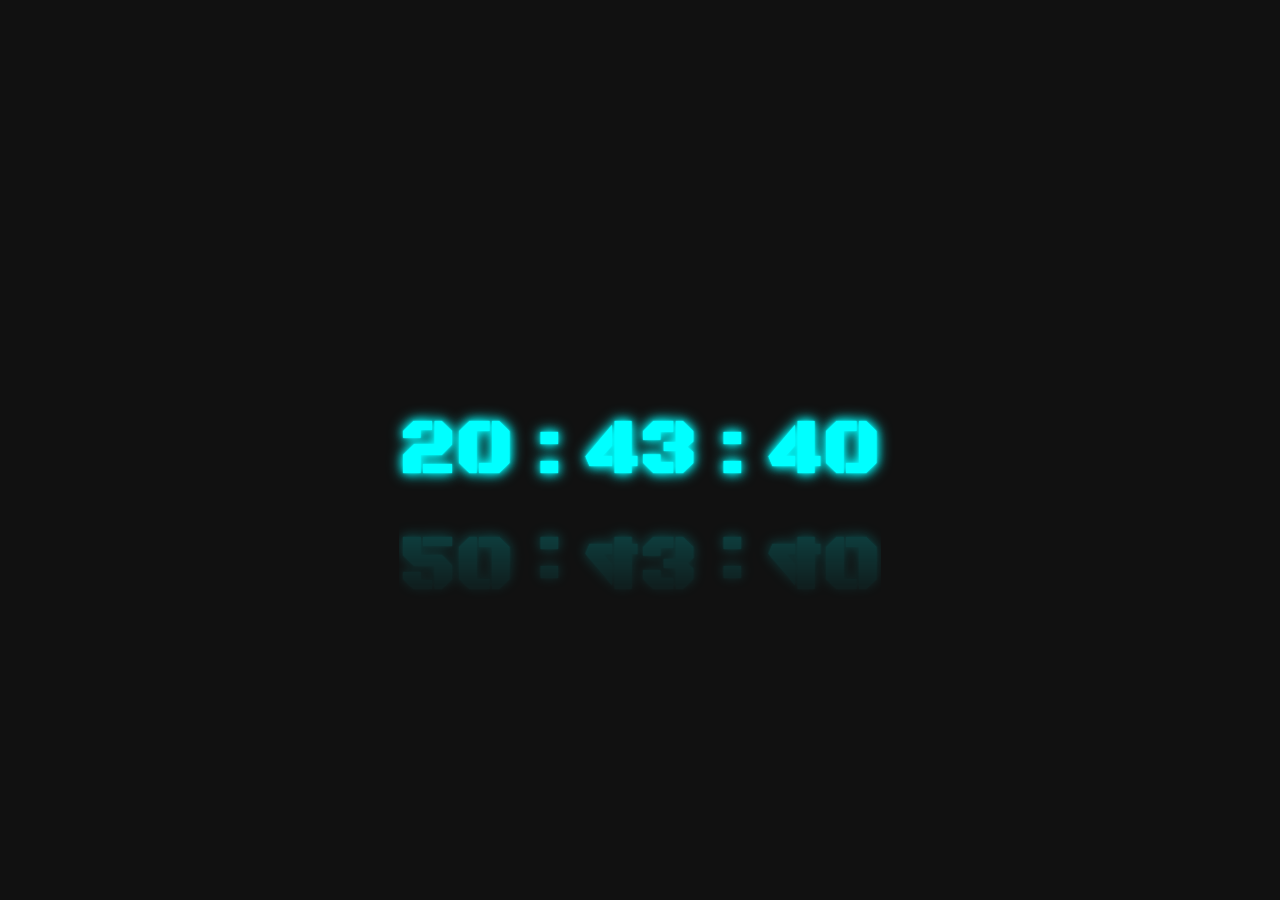
<file: digital clock/index.html>
<!DOCTYPE html>
<html lang="en">
<head>
  <meta charset="UTF-8">
  <meta name="viewport" content="width=device-width, initial-scale=1.0">
  <title>Clock</title>
<!-- css -->
  <link rel="stylesheet" href="./css/style.css">
</head>
<body>
  <div id="clock"></div>
  <script src="./js/script.js"></script>
</body>
</html>
</file>
<file: digital clock/css/style.css>
@font-face {
  font-family: "BlackOps" ;
  src: url(../fonts/BlackOpsOne-Regular.ttf)
}

body {
  display: flex;
  align-items: center;
  justify-content: center;
  height: 100vh;
  background-color: #111;
  margin: 0;
}

#clock {
font-family: "BlackOps",serif;
  font-size: 80px;
  color: cyan;
  text-shadow:0px 0px 15px  cyan,
              0px 0px 2px  cyan,
              0px 0px 10px  cyan,
              0px 0px 1px   cyan;
  -webkit-box-reflect:  below 10px linear-gradient(to bottom, rgba(0,0,0,0.0), rgba(0,0,0,0.25)) ;
  animation:animate 2s linear;
  animation-iteration-count: 2;
}

@keyframes animate{
  0%,15%,25%,30%,65%,95%{
    color:#111;
    text-shadow:none;
  }
  10%,20%,31%,60%,100%{
    color:cyan;
    text-shadow:0px 0px 15px  cyan,
                0px 0px 2px  cyan,
                0px 0px 10px  cyan,
                0px 0px 1px   cyan;
  }
}
</file>
